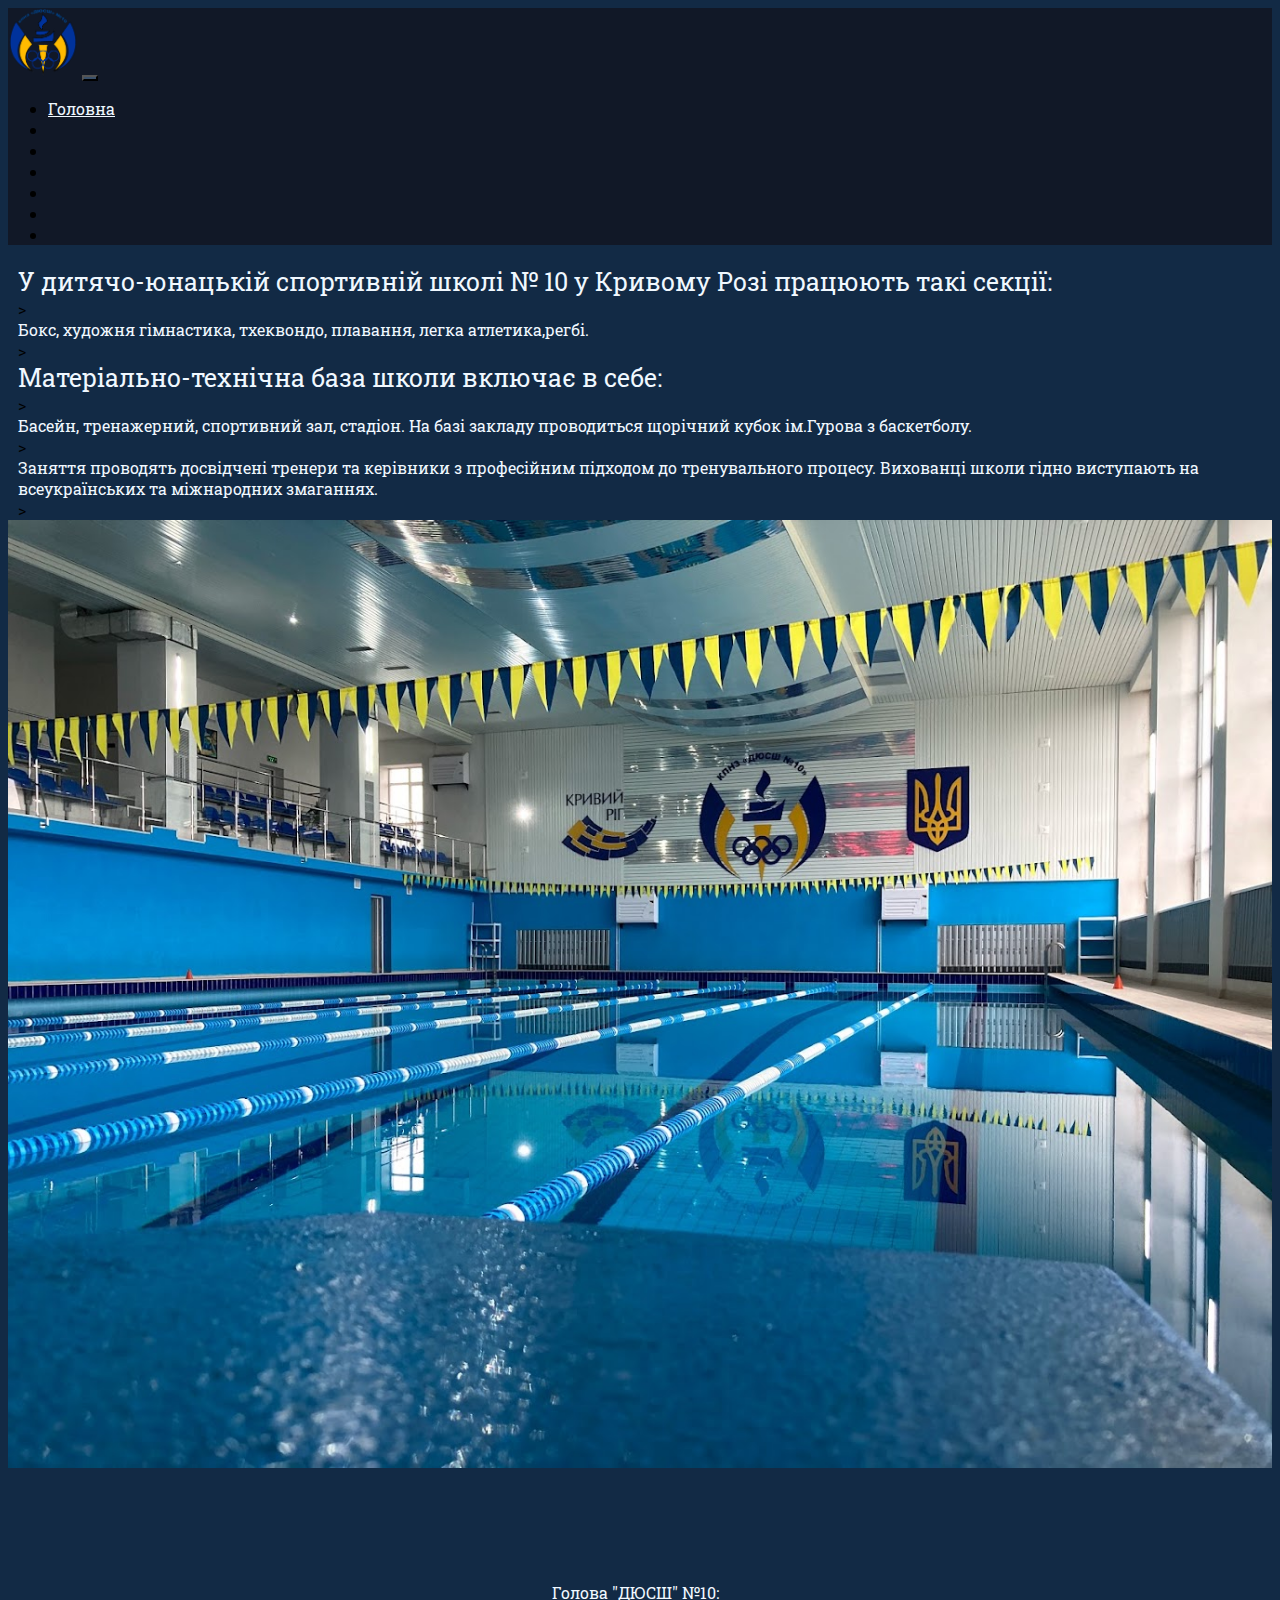
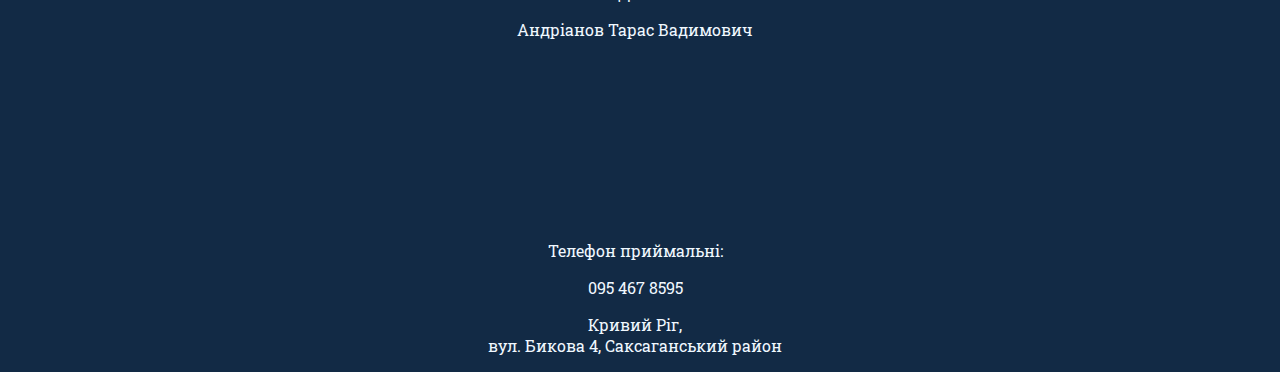
<file: index.html>
<!DOCTYPE html>
<html lang="uk">

<head>
    <meta charset="UTF-8">
    <meta http-equiv="X-UA-Compatible" content="IE=edge">
    <meta name="viewport" content="width=device-width, initial-scale=1.0">
    <link href="https://cdn.jsdelivr.net/npm/bootstrap@5.3.0-alpha1/dist/css/bootstrap.min.css" rel="stylesheet"
        integrity="sha384-GLhlTQ8iRABdZLl6O3oVMWSktQOp6b7In1Zl3/Jr59b6EGGoI1aFkw7cmDA6j6gD" crossorigin="anonymous">
    <link rel="stylesheet" href="static/styles/stylemine.css">

    <link rel="apple-touch-icon" sizes="180x180" href="static/fonts/apple-touch-icon.png">
    <link rel="icon" type="image/png" sizes="32x32" href="static/fonts/favicon-32x32.png">
    <link rel="icon" type="image/png" sizes="16x16" href="static/fonts/favicon-16x16.png">
    <link rel="manifest" href="static/fonts/site.webmanifest">
    <title>DYSSH №10 Головна</title>
</head>

<body>
    <header>
        <nav class="navbar navbar-expand-lg bg-body-tertiary">
            <div class="container-fluid">
                <a class="navbar-brand" href="/"><img src="static/images/photo_2023-01-16 15.47.20 копія.png"
                        alt=""></a>
                <button class="navbar-toggler" type="button" data-bs-toggle="collapse" data-bs-target="#navbarNav"
                    aria-controls="navbarNav" aria-expanded="false" aria-label="Toggle navigation">
                    <span class="navbar-toggler-icon"></span>
                </button>
                <div class="collapse navbar-collapse" id="navbarNav">
                    <ul class="navbar-nav">
                        <li class="nav-item">
                            <a class="nav-link active" aria-current="page" href="/">Головна</a>
                        </li>
                        <li class="nav-item">
                            <a class="nav-link disabled" href="Boks.html">Бокс</a>
                        </li>
                        <li class="nav-item">
                            <a class="nav-link disabled" href="light_athletics.html">Легка атлетика</a>
                        </li>
                        <li class="nav-item">
                            <a class="nav-link disabled" href="rugbi.html">Регбі</a>
                        </li>
                        <li class="nav-item">
                            <a class="nav-link disabled" href="swimming.html">Плавання</a>
                        </li>
                        <li class="nav-item">
                            <a class="nav-link disabled" href="swimming.html">Художня гімнастика</a>
                        </li>
                        <li class="nav-item">
                            <a class="nav-link disabled" href="swimming.html">Тхеквондо</a>
                        </li>
                    </ul>
                </div>
            </div>
        </nav>
    </header>

    <section>
        <div class="container-fluid">
            <div class="row">
                <div class="col-lg-3 lline">
                    <p class="P">У дитячо-юнацькій спортивній школі № 10 у Кривому Розі працюють такі секції:</p>>
                    <p>Бокс, художня гімнастика, тхеквондо, плавання, легка атлетика,регбі.</p>>
                    <p class="P">Матеріально-технічна база школи включає в себе:</p>>
                    <p> Басейн, тренажерний, спортивний зал, стадіон. На базі закладу проводиться щорічний кубок
                        ім.Гурова з баскетболу.</p>>
                    <p> Заняття проводять досвідчені тренери та керівники з професійним підходом до тренувального
                        процесу. Вихованці школи гідно виступають на всеукраїнських та міжнародних змаганнях.</p>>
                </div>

                <div class="col-lg-7 cline">
                    <img src="static/images/2021-06-01.jpg" alt="" width="100%">
                </div>

                <div class="col rline">
                    <div class="bord" id="border">
                        <p class="information-li">Голова "ДЮСШ" №10:</p>
                        <p>Андріанов Тарас Вадимович</p>
                        
                    </div>
                    <div class="bbord">
                        <div class="bord">
                            <p class="information-li">Телефон приймальні:</p>
                            <p>095 467 8595</p>
                            <p>Кривий Ріг,<br> вул. Бикова 4, Саксаганський район</p>
                        </div>
                    </div>
                </div>
            </div>

        </div>
    </section>

    <footer>

    </footer>

    <script src="https://cdn.jsdelivr.net/npm/bootstrap@5.3.0-alpha1/dist/js/bootstrap.bundle.min.js"
        integrity="sha384-w76AqPfDkMBDXo30jS1Sgez6pr3x5MlQ1ZAGC+nuZB+EYdgRZgiwxhTBTkF7CXvN"
        crossorigin="anonymous"></script>
</body>

</html>
</file>
<file: static/styles/stylemine.css>
@import url('https://fonts.googleapis.com/css?family=Roboto Slab');

body{
    font-family: Roboto Slab;
    background-color: rgb(18, 42, 69);
}

p{
    color:aliceblue ;
}

/* header */

.navbar{
    padding-bottom: 0;
}
.navbar-toggler{
    background-color: rgb(57, 80, 107);
}

.navbar-brand{
    max-width: 70px;
}

.navbar-brand>img{
    max-width: 70px;
}

.navbar{
    padding-top: 0;
}

header{
    height: 34%;
}

.container-fluid{
    background-color: rgb(17 24 39);
}

.nav-link{
    color: rgb(57, 80, 107);
}

.navbar-nav .nav-link.active{
    color: aliceblue;
}

.nav-link:hover{
    color: rgb(124, 124, 236);
}


/* section */
section{
    background-color: rgb(18, 42, 69);
}

.row{
    background-color: rgb(18, 42, 69);
}

.lline{
    margin-left: 10px;
    margin-top: 20px;
}

.lline>p{
    margin: 0;
    color:aliceblue ;
}

.P{
    font-size: 25px;
    color:aliceblue ;
    margin: 10px;
}

@media(max-width:1000px){
    .P{
        font-size: 20px;
        color:aliceblue ;
        margin: 10px;
    }
}

.rline{
    padding-top: 10px;
    margin-right: 10px;
}

/* .bord>p>img{
    width: 100%;
} */

.bord>p{
    display: flex;
    justify-content: center;
    text-align: center;
}

.bord{
    margin-top: 100px;
}

.bbord{
    margin-top: 200px;
}

.nav-link.disabled{
    display: none;
}
</file>
